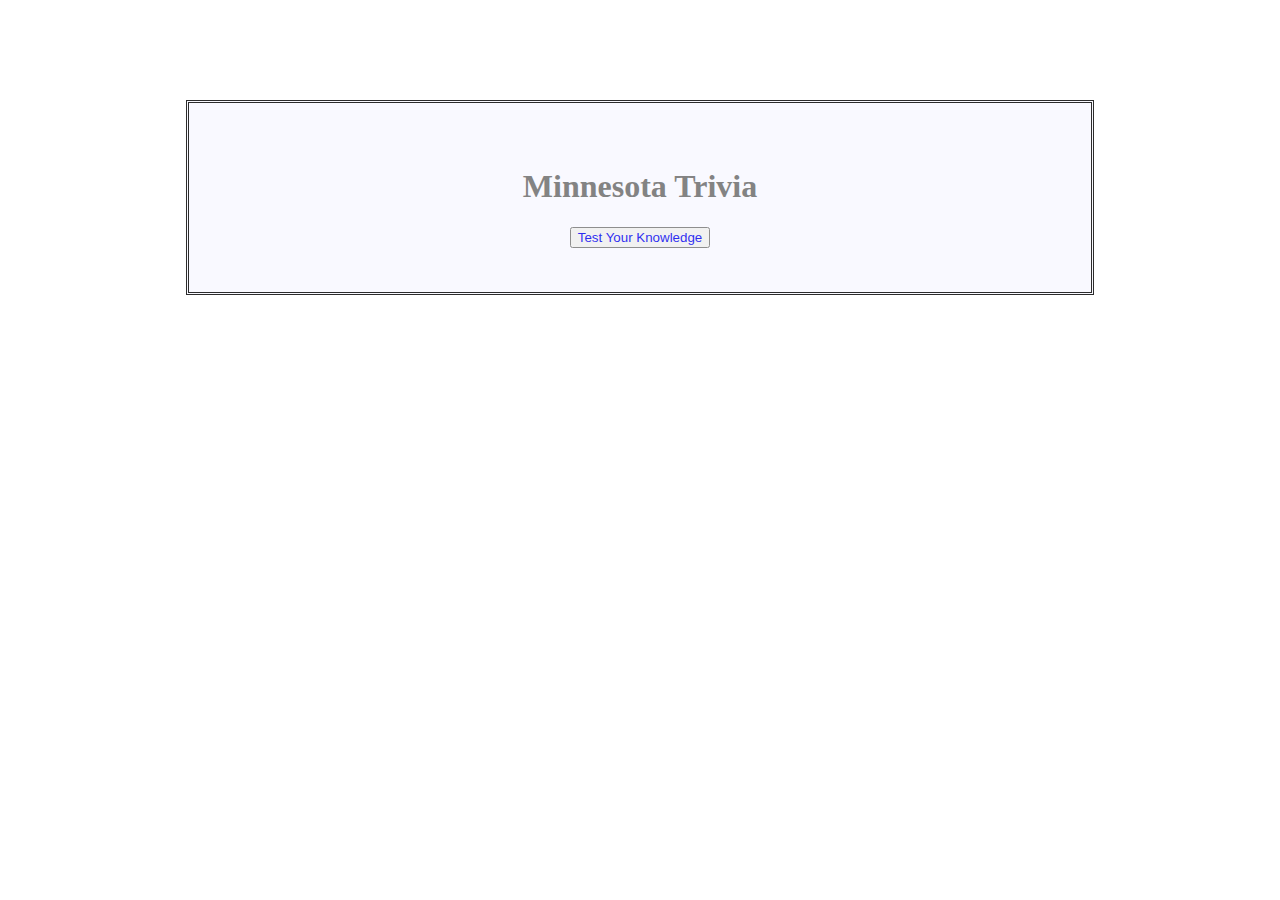
<file: index.html>
<!DOCTYPE html>
<html lang="en">
<head>
    <meta charset="UTF-8">
    <meta name="viewport" content="width=device-width, initial-scale=1.0">
    <meta http-equiv="X-UA-Compatible" content="ie-edge">
    <title>Trivia</title>
    <link rel="stylesheet" href="https://stackpath.bootstrapcdn.com/bootstrap/4.1.3/css/bootstrap.min.css" integrity="sha384-MCw98/SFnGE8fJT3GXwEOngsV7Zt27NXFoaoApmYm81iuXoPkFOJwJ8ERdknLPMO" crossorigin="anonymous">
    <link rel="stylesheet" type="text/css" href="assets/css/style.css">
</head>
<body>
    <div id=wrapper>
        <h1>Minnesota Trivia</h1>
    
        <button><a href="questions.html" style="text-decoration:none">Test Your Knowledge</a></button>
        
    </div>

    
    <script src="https://code.jquery.com/jquery-3.3.1.slim.min.js" integrity="sha384-q8i/X+965DzO0rT7abK41JStQIAqVgRVzpbzo5smXKp4YfRvH+8abtTE1Pi6jizo" crossorigin="anonymous"></script>
    <script src="https://cdnjs.cloudflare.com/ajax/libs/popper.js/1.14.3/umd/popper.min.js" integrity="sha384-ZMP7rVo3mIykV+2+9J3UJ46jBk0WLaUAdn689aCwoqbBJiSnjAK/l8WvCWPIPm49" crossorigin="anonymous"></script>
    <script src="https://stackpath.bootstrapcdn.com/bootstrap/4.1.3/js/bootstrap.min.js" integrity="sha384-ChfqqxuZUCnJSK3+MXmPNIyE6ZbWh2IMqE241rYiqJxyMiZ6OW/JmZQ5stwEULTy" crossorigin="anonymous"></script>
    <script type="text/javascript" src="assets/javascript/app.js"></script>
    
</body>
</html>
</file>
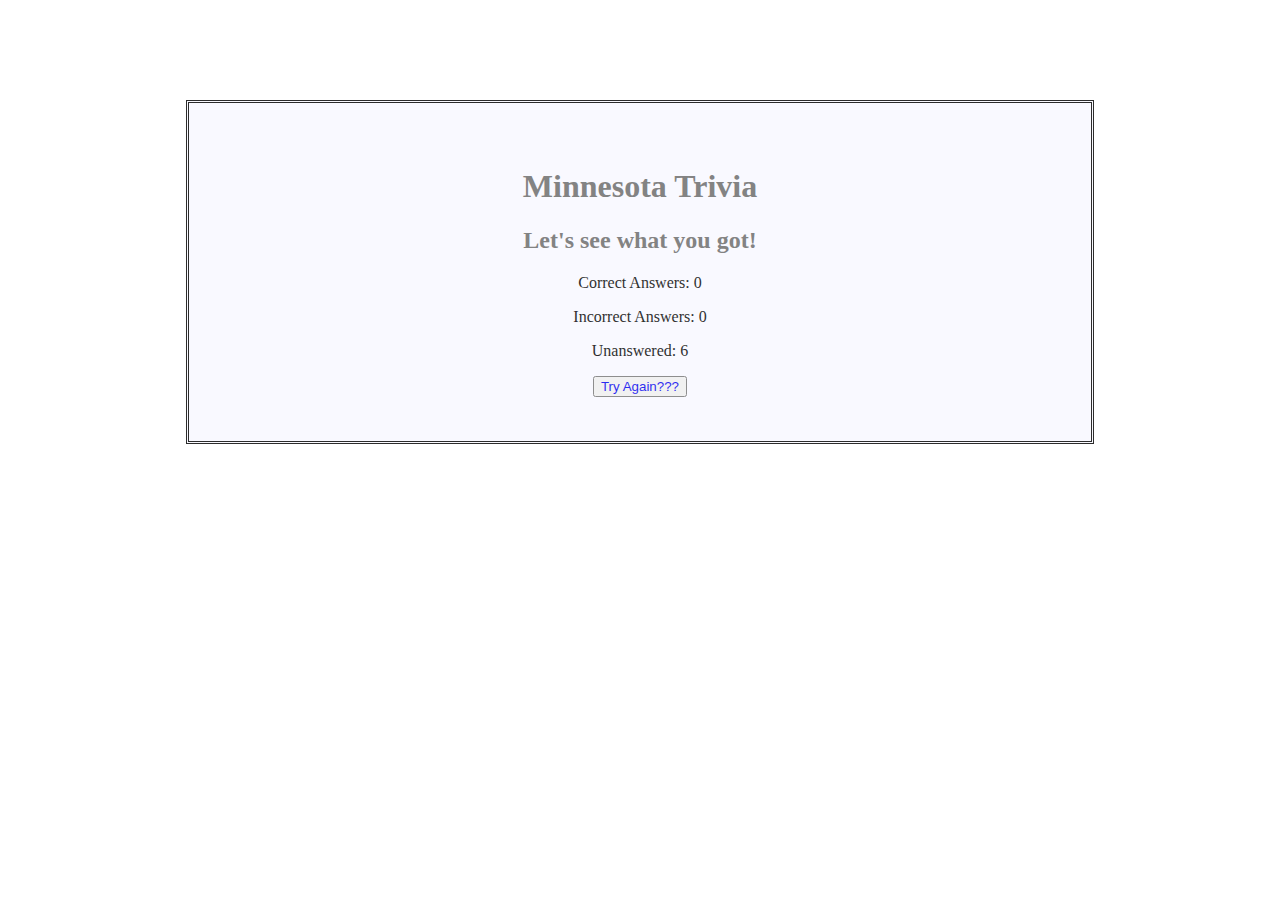
<file: answerPage.html>
<!DOCTYPE html>
<html lang="en">
<head>
    <meta charset="UTF-8">
    <meta name="viewport" content="width=device-width, initial-scale=1.0">
    <meta http-equiv="X-UA-Compatible" content="ie-edge">
    <title>trivia</title>
    <link rel="stylesheet" href="https://stackpath.bootstrapcdn.com/bootstrap/4.1.3/css/bootstrap.min.css" integrity="sha384-MCw98/SFnGE8fJT3GXwEOngsV7Zt27NXFoaoApmYm81iuXoPkFOJwJ8ERdknLPMO" crossorigin="anonymous">
    <link rel="stylesheet" type="text/css" href="assets/css/style.css">
</head>
<body>
    <div id=wrapper>
    <h1>Minnesota Trivia </h1>

    <h2>Let's see what you got!</h2>

    <p>Correct Answers: <span id="right"></span></p>
    <p>Incorrect Answers: <span id="wrong"></span></p>
    <p>Unanswered: <span id="ua"></span></p>

    <div id="results"></div>

    <button><a href="./index.html" style="text-decoration:none">Try Again???</a></button>
    </div>

    <script src="https://code.jquery.com/jquery-3.3.1.slim.min.js" integrity="sha384-q8i/X+965DzO0rT7abK41JStQIAqVgRVzpbzo5smXKp4YfRvH+8abtTE1Pi6jizo" crossorigin="anonymous"></script>
    <script src="https://cdnjs.cloudflare.com/ajax/libs/popper.js/1.14.3/umd/popper.min.js" integrity="sha384-ZMP7rVo3mIykV+2+9J3UJ46jBk0WLaUAdn689aCwoqbBJiSnjAK/l8WvCWPIPm49" crossorigin="anonymous"></script>
    <script src="https://stackpath.bootstrapcdn.com/bootstrap/4.1.3/js/bootstrap.min.js" integrity="sha384-ChfqqxuZUCnJSK3+MXmPNIyE6ZbWh2IMqE241rYiqJxyMiZ6OW/JmZQ5stwEULTy" crossorigin="anonymous"></script>
    <script type="text/javascript" src="assets/javascript/app.js"></script>
</body>
</html>
</file>
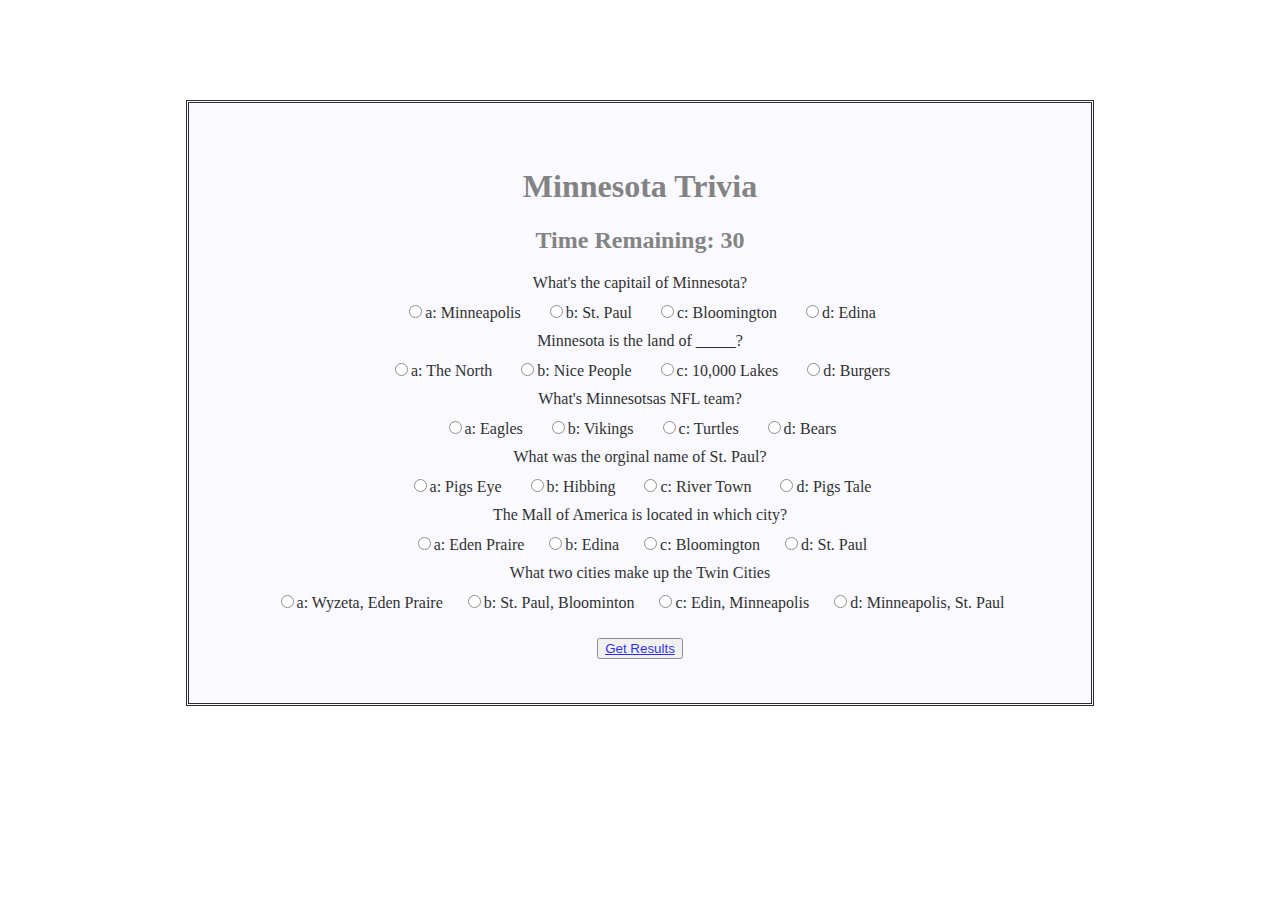
<file: questions.html>
<!DOCTYPE html>
<html lang="en">
<head>
    <meta charset="UTF-8">
    <meta name="viewport" content="width=device-width, initial-scale=1.0">
    <meta http-equiv="X-UA-Compatible" content="ie-edge">
    <title>Trivia</title>
    <link rel="stylesheet" href="https://stackpath.bootstrapcdn.com/bootstrap/4.1.3/css/bootstrap.min.css" integrity="sha384-MCw98/SFnGE8fJT3GXwEOngsV7Zt27NXFoaoApmYm81iuXoPkFOJwJ8ERdknLPMO" crossorigin="anonymous">
    <link rel="stylesheet" type="text/css" href="assets/css/style.css">
</head>
<body>
    <div id=wrapper>
        <h1>Minnesota Trivia</h1>
    
        <h2>Time Remaining: <span id="timeLeft">30</span></h2>
    
        <p><span id="quiz"></span></p>
    
        <button id="submit"><a href="answerPage.html">Get Results</a></button>
    
        <!--  -->
        
    </div>
    

    
    <script src="https://code.jquery.com/jquery-3.3.1.slim.min.js" integrity="sha384-q8i/X+965DzO0rT7abK41JStQIAqVgRVzpbzo5smXKp4YfRvH+8abtTE1Pi6jizo" crossorigin="anonymous"></script>
    <script src="https://cdnjs.cloudflare.com/ajax/libs/popper.js/1.14.3/umd/popper.min.js" integrity="sha384-ZMP7rVo3mIykV+2+9J3UJ46jBk0WLaUAdn689aCwoqbBJiSnjAK/l8WvCWPIPm49" crossorigin="anonymous"></script>
    <script src="https://stackpath.bootstrapcdn.com/bootstrap/4.1.3/js/bootstrap.min.js" integrity="sha384-ChfqqxuZUCnJSK3+MXmPNIyE6ZbWh2IMqE241rYiqJxyMiZ6OW/JmZQ5stwEULTy" crossorigin="anonymous"></script>
    <script type="text/javascript" src="assets/javascript/app.js"></script>
    
</body>
</html>
</file>
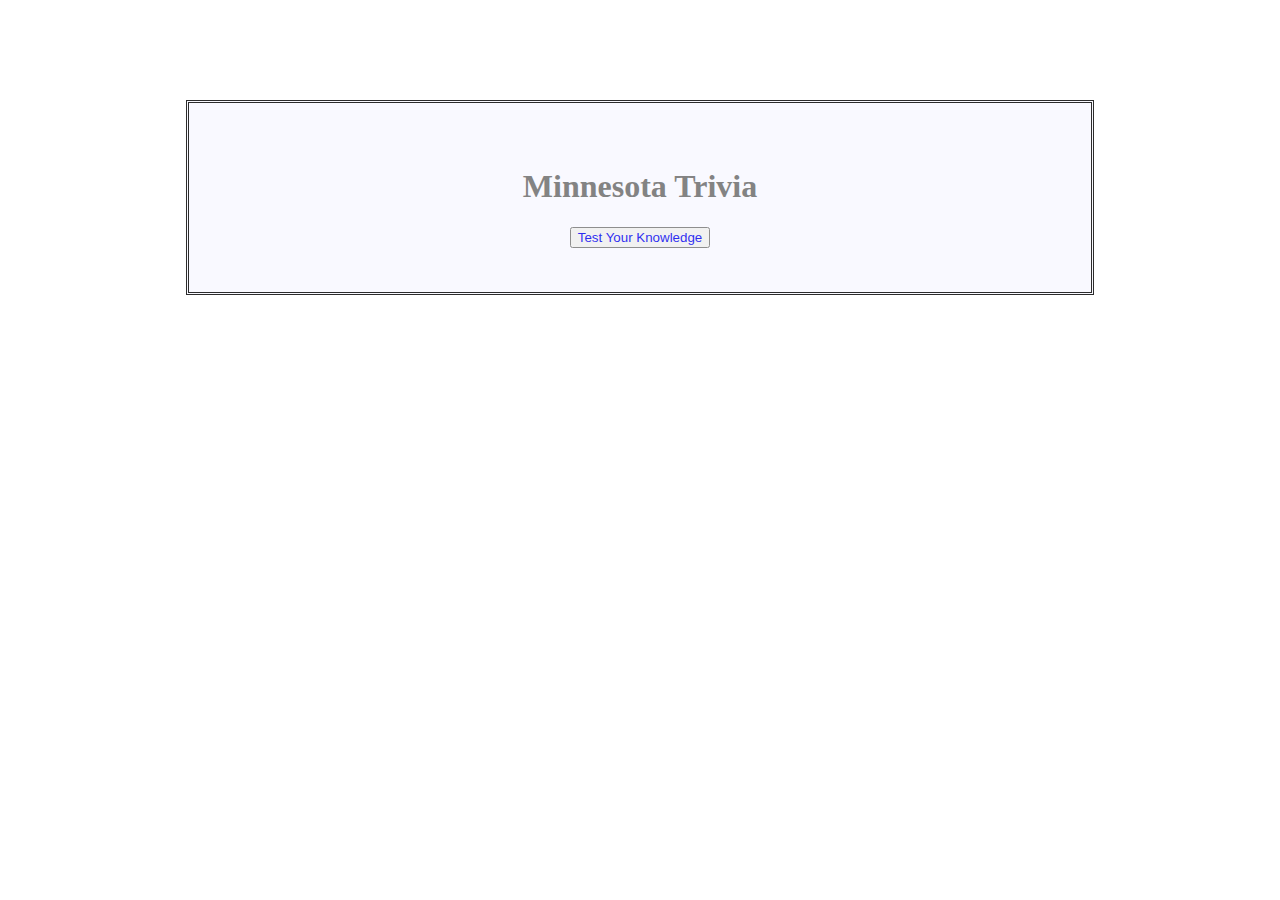
<file: startPage.html>
<!DOCTYPE html>
<html lang="en">
<head>
    <meta charset="UTF-8">
    <meta name="viewport" content="width=device-width, initial-scale=1.0">
    <meta http-equiv="X-UA-Compatible" content="ie-edge">
    <title>Trivia</title>
    <link rel="stylesheet" href="https://stackpath.bootstrapcdn.com/bootstrap/4.1.3/css/bootstrap.min.css" integrity="sha384-MCw98/SFnGE8fJT3GXwEOngsV7Zt27NXFoaoApmYm81iuXoPkFOJwJ8ERdknLPMO" crossorigin="anonymous">
    <link rel="stylesheet" type="text/css" href="assets/css/style.css">
</head>
<body>
    <div id=wrapper>
        <h1>Minnesota Trivia</h1>
    
        <button><a href="questions.html" style="text-decoration:none">Test Your Knowledge</a></button>
        
    </div>

    
    <script src="https://code.jquery.com/jquery-3.3.1.slim.min.js" integrity="sha384-q8i/X+965DzO0rT7abK41JStQIAqVgRVzpbzo5smXKp4YfRvH+8abtTE1Pi6jizo" crossorigin="anonymous"></script>
    <script src="https://cdnjs.cloudflare.com/ajax/libs/popper.js/1.14.3/umd/popper.min.js" integrity="sha384-ZMP7rVo3mIykV+2+9J3UJ46jBk0WLaUAdn689aCwoqbBJiSnjAK/l8WvCWPIPm49" crossorigin="anonymous"></script>
    <script src="https://stackpath.bootstrapcdn.com/bootstrap/4.1.3/js/bootstrap.min.js" integrity="sha384-ChfqqxuZUCnJSK3+MXmPNIyE6ZbWh2IMqE241rYiqJxyMiZ6OW/JmZQ5stwEULTy" crossorigin="anonymous"></script>
    <script type="text/javascript" src="assets/javascript/app2.js"></script>
    
</body>
</html>
</file>
<file: assets/css/style.css>
h1, h2 {
    color: dimgray;
    font-style: inherit;
}

body {
    background-image: url("https://www.visittheusa.com/sites/default/files/styles/hero_m_1300x700/public/images/hero_media_image/2016-11/HERO%201%20-%20Stone%20Arch_Weave%20copy_Web72DPI.jpg?itok=DwhsSJrc");
    /* background-color: bisque; */
    text-align: center;
    font-family: serif;
}

#wrapper {
    margin: 178px;
    padding: 44px;
    background-color: ghostwhite;
    opacity: .825;
    margin-top: 100px;
    border-style: double;
}

.answers{
    padding: 10px;

}

label{
    margin: 10px;
}
</file>
